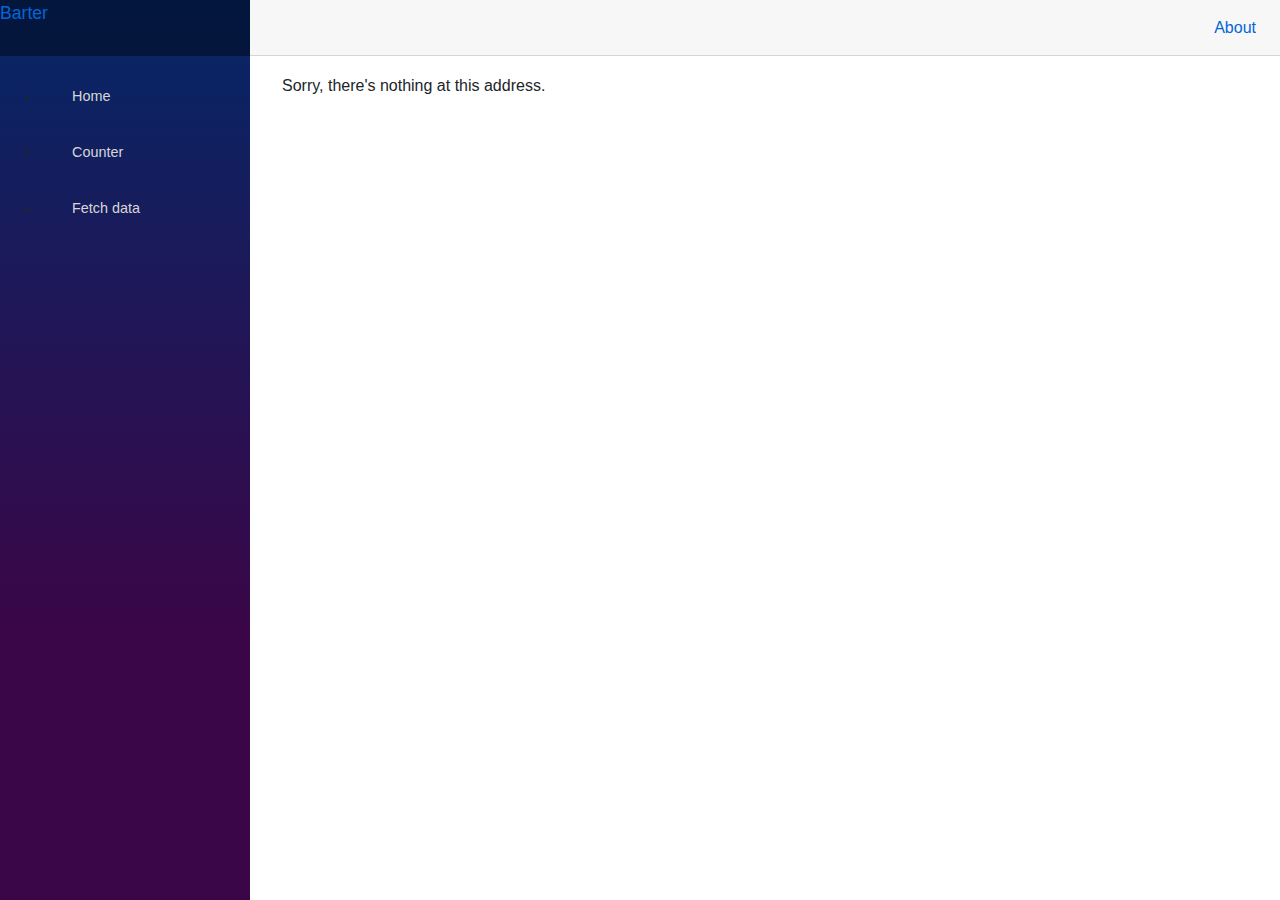
<file: Barter/Barter/wwwroot/index.html>
<!DOCTYPE html>
<html>

<head>
    <meta charset="utf-8" />
    <meta name="viewport" content="width=device-width, initial-scale=1.0, maximum-scale=1.0, user-scalable=no" />
    <title>Barter</title>
    <base href="/" />
    <link href="css/bootstrap/bootstrap.min.css" rel="stylesheet" />
    <link href="css/app.css" rel="stylesheet" />
    <link href="Barter.styles.css" rel="stylesheet" />
</head>

<body>
    <div id="app">Loading...</div>

    <div id="blazor-error-ui">
        An unhandled error has occurred.
        <a href="" class="reload">Reload</a>
        <a class="dismiss">🗙</a>
    </div>
    <script src="_framework/blazor.webassembly.js"></script>
</body>

</html>
</file>
<file: Barter/Barter/wwwroot/css/app.css>
@import url('open-iconic/font/css/open-iconic-bootstrap.min.css');

html, body {
    font-family: 'Helvetica Neue', Helvetica, Arial, sans-serif;
}

a, .btn-link {
    color: #0366d6;
}

.btn-primary {
    color: #fff;
    background-color: #1b6ec2;
    border-color: #1861ac;
}

.content {
    padding-top: 1.1rem;
}

.valid.modified:not([type=checkbox]) {
    outline: 1px solid #26b050;
}

.invalid {
    outline: 1px solid red;
}

.validation-message {
    color: red;
}

#blazor-error-ui {
    background: lightyellow;
    bottom: 0;
    box-shadow: 0 -1px 2px rgba(0, 0, 0, 0.2);
    display: none;
    left: 0;
    padding: 0.6rem 1.25rem 0.7rem 1.25rem;
    position: fixed;
    width: 100%;
    z-index: 1000;
}

    #blazor-error-ui .dismiss {
        cursor: pointer;
        position: absolute;
        right: 0.75rem;
        top: 0.5rem;
    }
</file>
